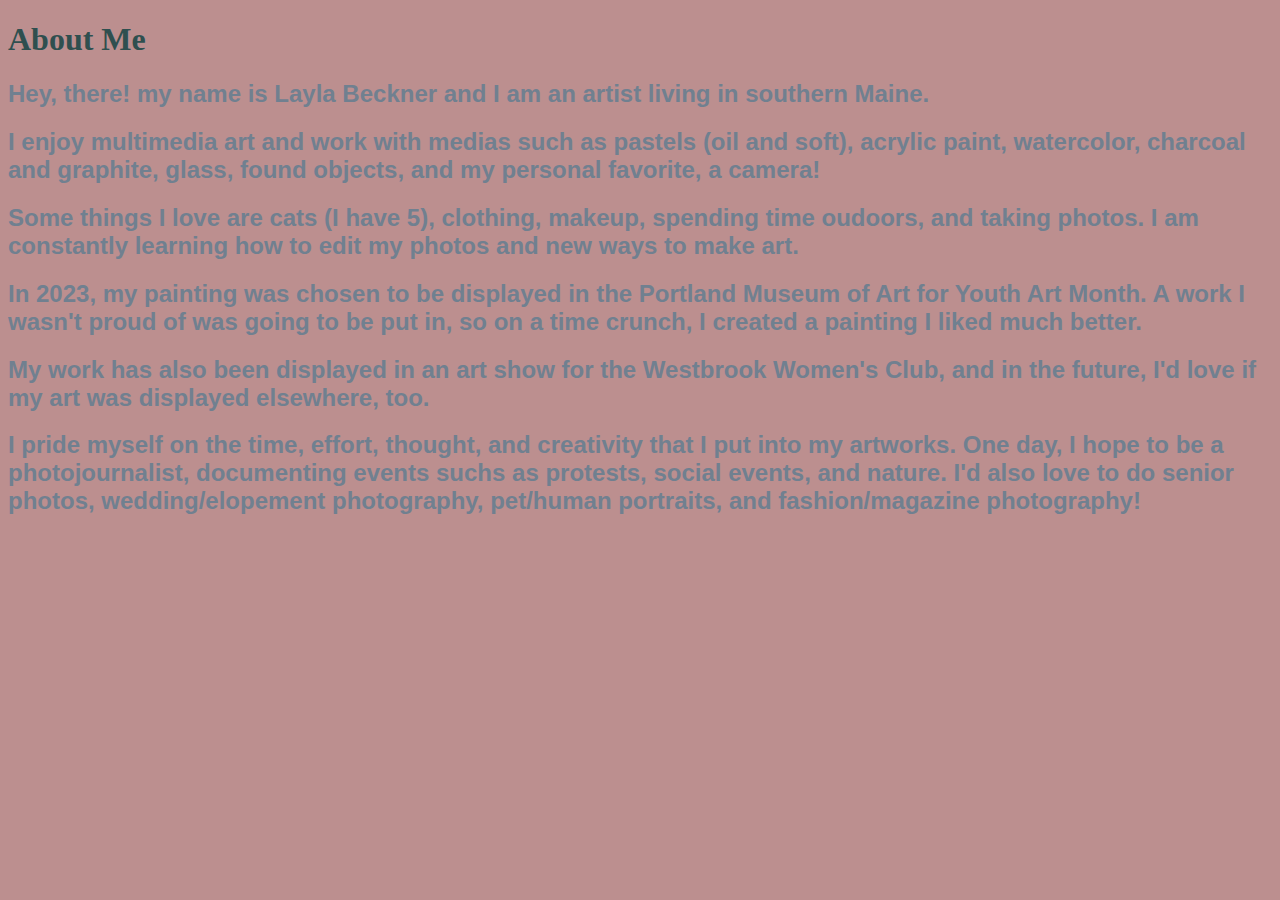
<file: index3.html>
<!DOCTYPE html>
<html lang="en" >
<head>
  <meta charset="UTF-8">
  <title>CodePen - About Me</title>
  <link rel="stylesheet" href="./style.css">

</head>
<body>
<!-- partial:index.partial.html -->
<h1> About Me </h1>
<body>
<h2> Hey, there! my name is Layla Beckner and I am an artist living in southern Maine.  </h2>
<h2>I enjoy multimedia art and work with medias such as pastels (oil and soft), acrylic paint, watercolor, charcoal and graphite, glass, found objects, and my personal favorite, a camera!</h2>
<h2> Some things I love are cats (I have 5), clothing, makeup, spending time oudoors, and taking photos. I am constantly learning how to edit my photos and new ways to make art. </h2>
<h2> In 2023, my painting was chosen to be displayed in the Portland Museum of Art for Youth Art Month. A work I wasn't proud of was going to be put in, so on a time crunch, I created a painting I liked much better. </h2>
 <h2> My work has also been displayed in an art show for the Westbrook Women's Club, and in the future, I'd love if my art was displayed elsewhere, too. </h2>
<h2> I pride myself on the time, effort, thought, and creativity that I put into my artworks. One day, I hope to be a photojournalist, documenting events suchs as protests, social events, and nature. I'd also love to do senior photos, wedding/elopement photography, pet/human portraits, and fashion/magazine photography!  </h2> </body>
<!-- partial -->
  
</body>
</html>
</file>
<file: style.css>
body{ background-color:RosyBrown;}
h1 { color: DarkSlateGray; font-family: Palatino, URW Palladio L, serif}
h2 {color: SlateGray; font-family: Optima, sans-serif}
p{ color:thistle; font-family: Optima, sans-serif}
a{color: DarkSlateGray;}
li{color:DarkSlateGray}
div {width: 500px;}
</file>
